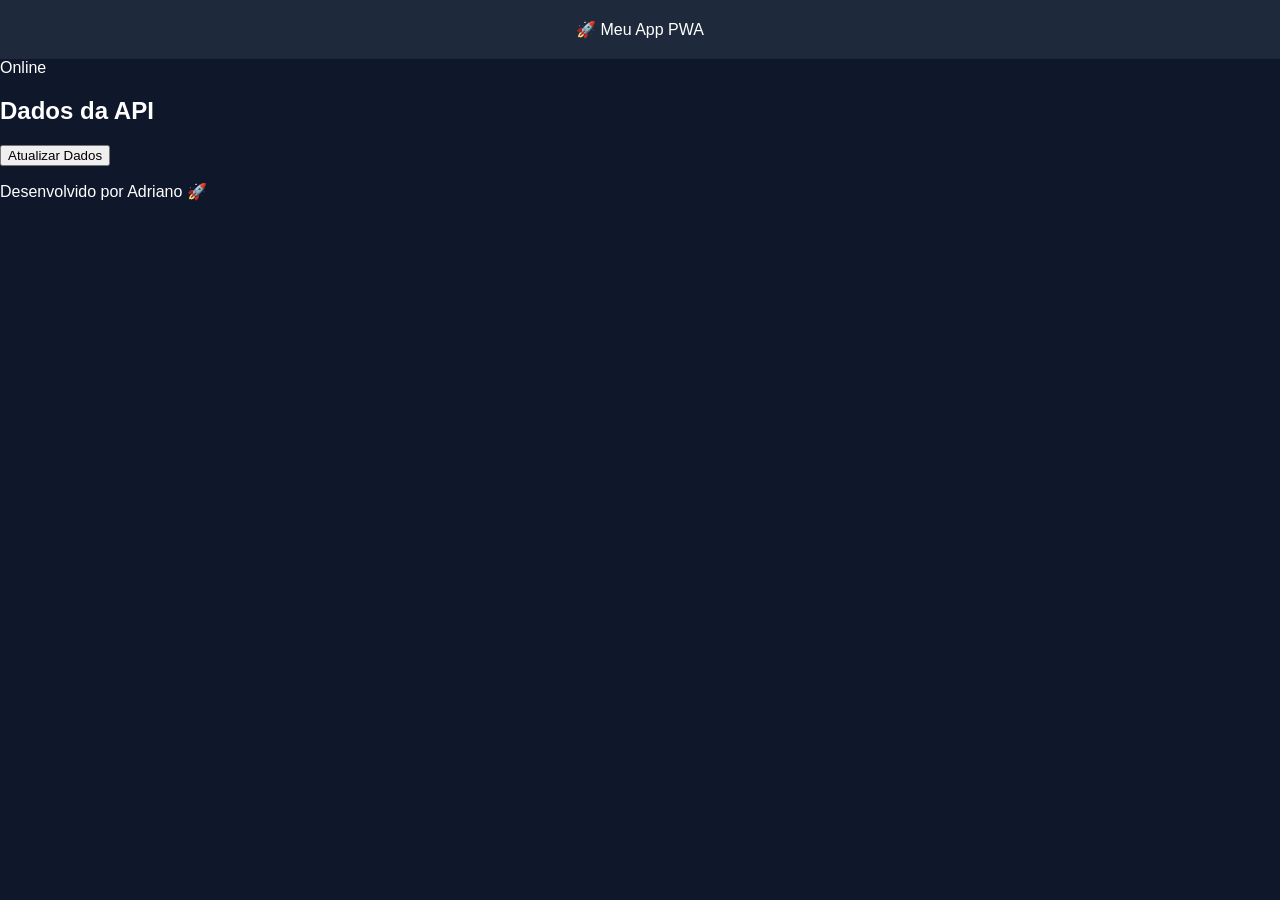
<file: projeto-pwa/index.html>
<!DOCTYPE html>
<html lang="pt-BR">
<head>
  <meta charset="UTF-8">
  <meta name="viewport" content="width=device-width, initial-scale=1.0">
  <title>PWA Adriano</title>
  <link rel="manifest" href="manifest.json">
  <link rel="stylesheet" href="style.css">
</head>

<body>

<header>
  🚀 Meu App PWA
</header>

<div id="status" class="status">Online</div>

<main>
  <h2>Dados da API</h2>

  <button onclick="carregarDados()">Atualizar Dados</button>

  <div id="loader" class="loader hidden"></div>

  <ul id="lista"></ul>
</main>

<div id="toast" class="toast hidden"></div>

<footer>
  Desenvolvido por Adriano 🚀
</footer>

<script src="app.js"></script>

</body>
</html>
</file>
<file: projeto-pwa/style.css>
/* RESET */
body {
  margin: 0;
  font-family: Arial, sans-serif;
  transition: 0.3s;
}

/* ===== TEMA DARK (PADRÃO) ===== */
body {
  background: #0f172a;
  color: #fff;
}

header {
  background: #1e293b;
  color: #fff;
  text-align: center;
  padding: 20px;
}

.card {
  background: #1e293b;
  padding: 20px;
  margin: 20px auto;
  width: 80%;
  border-radius: 10px;
}

/* ===== TEMA LIGHT ===== */
body.light {
  background: #f1f5f9;
  color: #000;
}

body.light header {
  background: #e2e8f0;
  color: #000;
}

body.light .card {
  background: #fff;
}
</file>
